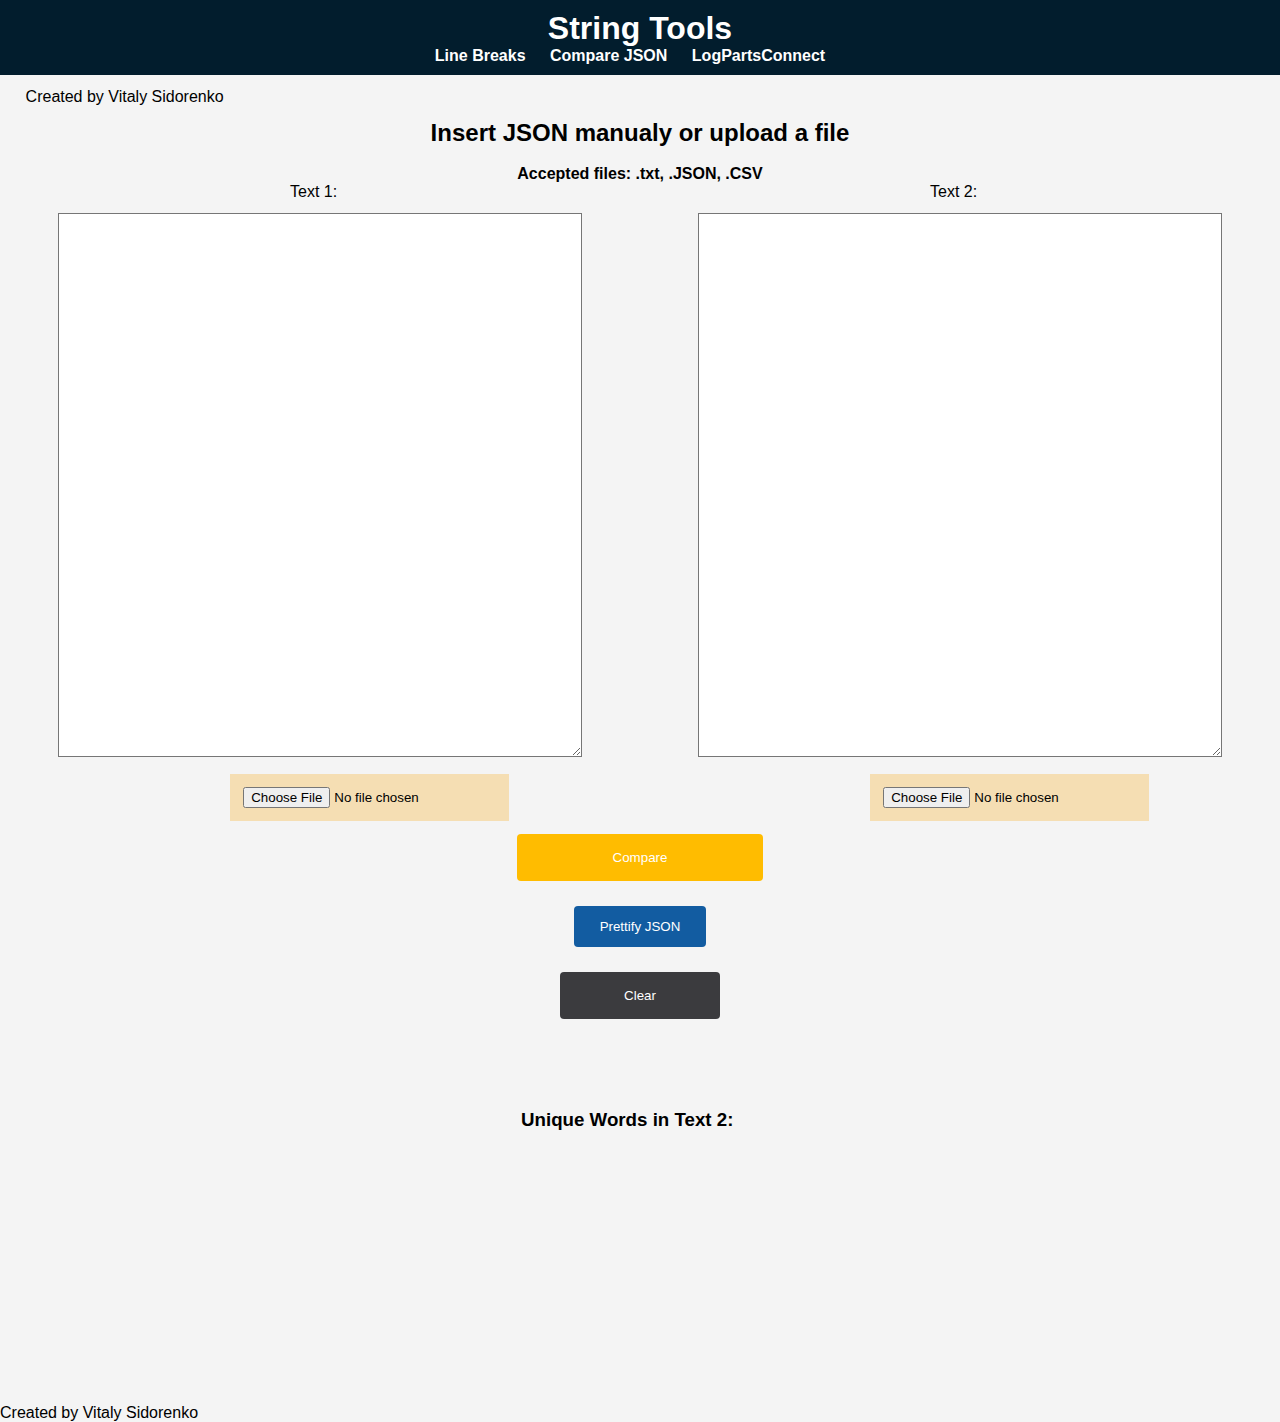
<file: compareJSON.html>
<!DOCTYPE html>
<html lang="en">
<head>
    <meta charset="UTF-8">
    <meta name="viewport" content="width=device-width, initial-scale=1.0">
    <link rel="stylesheet" type="text/css" href="style.css">
    <title>String Tools - Compare Text</title>
</head>
<body>

    <!-- Header with Navbar -->
    <div class="navbar">
        <header>
            <h1>String Tools</h1>
            <nav>
                <ul>
                    <li><a href="index.html">Line Breaks</a></li>
                    <li><a href="compareJSON.html">Compare JSON</a></li>
                    <li><a href="logPartConnect.html">LogPartsConnect</a></li>
                </ul>
            </nav>
        </header>
    </div>

    <div class="upperLogsPartsConnect">
        <span>Created by Vitaly Sidorenko</span>
     </div>

    <div class="heading">
        <h2>Insert JSON manualy or upload a file </h2>
        <br>
        <h4>Accepted files: .txt, .JSON, .CSV</h4>
    </div>
    <div class="compare-content-up">
        <div class="compare-content-left">
            <label for="textOne">Text 1:</label>
            <textarea id="textOne" name="textOne" spellcheck="false"></textarea>
            <input type="file" id="fileInputOne" accept=".txt, .json, .csv" ondrop="handleDrop(event)">
        </div>
        
        <div class="compare-content-right">
            <label for="textTwo">Text 2:</label>
            <textarea id="textTwo" name="textTwo" spellcheck="false"></textarea>
            <input type="file" id="fileInputTwo" accept=".txt, .json, .csv" ondrop="handleDrop(event)">
        </div>
    </div>

    <div class="compare-content-down">
        <button id="compareListsButton" type="submit">Compare</button>
        <button id="beautifyButton">Prettify JSON</button>
        <button id="clearButton" type="submit">Clear</button>
        <div class="cards">
            <div class="cards-up">
                <div id="newCard"></div>
                <div id="originalCard"></div>
            </div>
            <div class="cards-down">
                <!-- New Card for Unique Words in List 2 -->
                <h3 id="uniqueWordsHeader">Unique Words in Text 2:</h3>
                <div id="uniqueWordsCard" class="card" style="display: none;">
                    <!-- Display unique words here -->
                    <p></p> 
                </div> 
            </div>
        </div>
    </div>

    <!-- Footer -->
    <footer>
        <div class="compare-bottom">
            <p>Created by Vitaly Sidorenko <span id="copyright-year-compare-page"></span></p>
        </div>
    </footer>

    <script src="json-tools.js" defer></script>
</body>
</html>
</file>
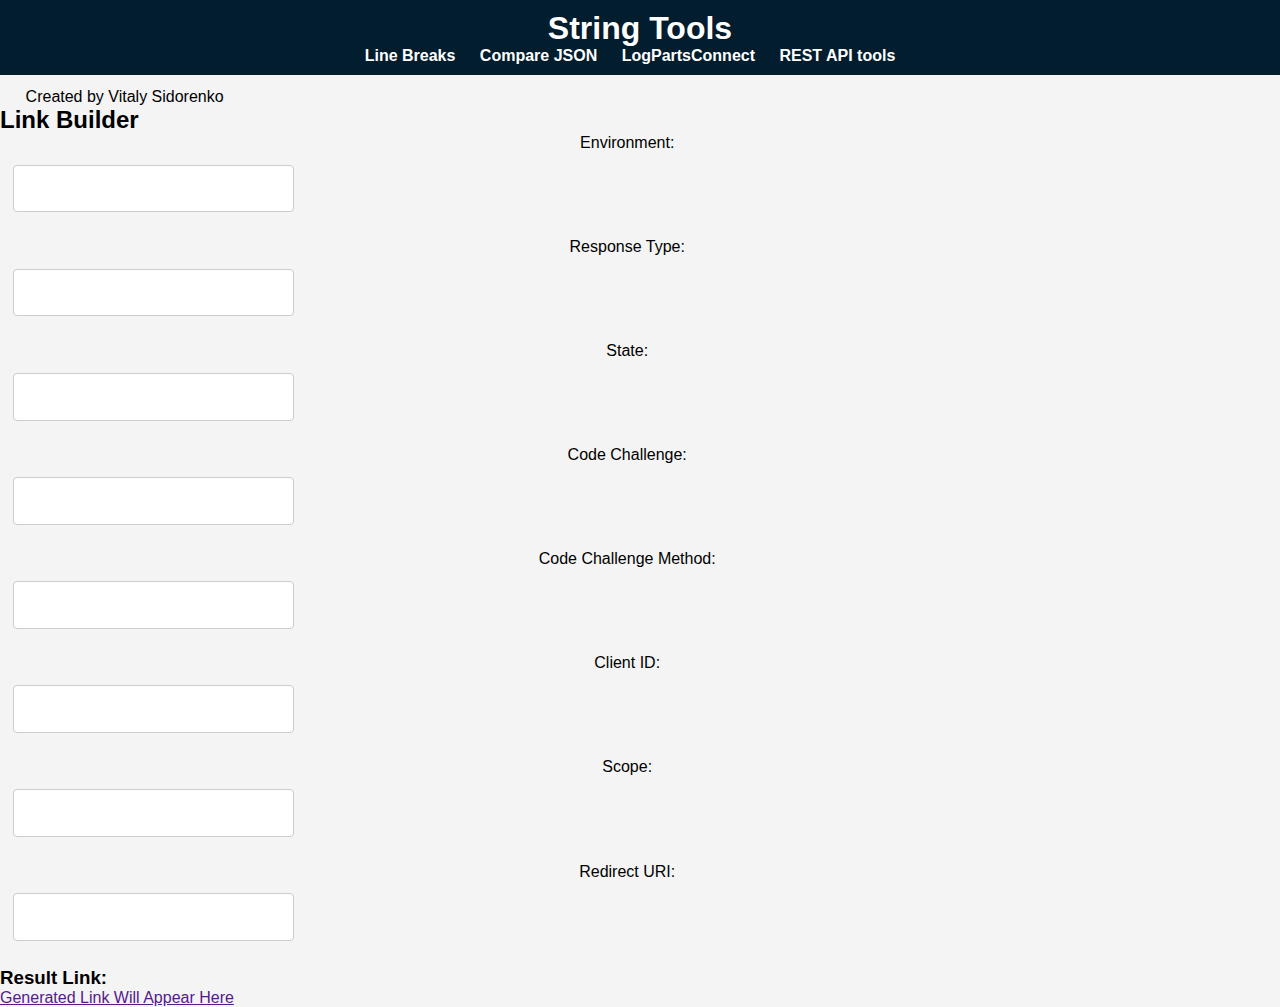
<file: restApiTools.html>
<!DOCTYPE html>
<html lang="en">
    <head>
    <meta charset="UTF-8">
    <meta name="viewport" content="width=device-width, initial-scale=1.0">
    <link rel="stylesheet" type="text/css" href="style.css">
    <title>String Tools - Line Breaks</title>
    <link rel="icon" type="image/x-icon" href="/Assets/textIcon.png">
    <title>Link Builder</title>

    </head>
    <body>
        <!-- Header with Navbar -->
        <div class="navbar">
            <header>
                <h1>String Tools</h1>
                <nav>
                    <ul>
                        <li><a href="index.html">Line Breaks</a></li>
                        <li><a href="compareJSON.html">Compare JSON</a></li>
                        <li><a href="logPartConnect.html">LogPartsConnect</a></li>
                        <li><a href="restApiTools.html">REST API tools</a></li>
                    </ul>
                </nav>
            </header>
        </div>
        <div class="upperLogsPartsConnect">
            <span>Created by Vitaly Sidorenko</span>
        </div>
        <!-- body -->
        <h2>Link Builder</h2>

        <div>
        <label for="environment">Environment:</label>
        <input type="text" id="environment" oninput="updateLink()">
        </div>
        <div>
        <label for="response_type">Response Type:</label>
        <input type="text" id="response_type" oninput="updateLink()">
        </div>
        <div>
        <label for="state">State:</label>
        <input type="text" id="state" oninput="updateLink()">
        </div>
        <div>
        <label for="code_challenge">Code Challenge:</label>
        <input type="text" id="code_challenge" oninput="updateLink()">
        </div>
        <div>
        <label for="code_challenge_method">Code Challenge Method:</label>
        <input type="text" id="code_challenge_method" oninput="updateLink()">
        </div>
        <div>
        <label for="client_id">Client ID:</label>
        <input type="text" id="client_id" oninput="updateLink()">
        </div>
        <div>
        <label for="scope">Scope:</label>
        <input type="text" id="scope" oninput="updateLink()">
        </div>
        <div>
        <label for="redirect_uri">Redirect URI:</label>
        <input type="text" id="redirect_uri" oninput="updateLink()">
        </div>

        <h3>Result Link:</h3>
        <a id="resultLink" href="">Generated Link Will Appear Here</a>

        <script src="logPartConnect.js" defer></script>
    </body>
</html>
</file>
<file: style.css>
*, *:before, *:after {
    box-sizing: inherit;
    margin: 0;
  }
  html {
    box-sizing: border-box;
    scroll-behavior: smooth;
  }

  /*body style*/

  body {
    font-family: Arial, sans-serif;
    background-color: #f4f4f4;
    margin: 0;
    padding: 0;
    display: flex;
    flex-direction: column;
    /* align-items: center;
    justify-content: center; */
}

/* Add this to your existing CSS styles */

header {
    background-color: #021d2d!important;
    color: #fff;
    padding: 10px;
    text-align: center;
}

nav ul {
    list-style: none;
    padding: 0;
}

nav li {
    display: inline-block;
    margin-right: 20px;
}

nav a {
    text-decoration: none;
    color: #fff;
    font-weight: bold;
}

nav a:hover {
    text-decoration: none;
}

/*content style*/
.content{
    margin-top: 0.5%;
}

/*form style */


form {
    display: flex;
    flex-direction: column;
    background-color: #fff;
    padding: 20px;
    border-radius: 8px;
    box-shadow: 0 0 10px rgba(0, 0, 0, 0.1);
    max-width: 50%;
    margin: auto;
}

textarea{
    width: 100%;
    min-height: 11rem;
}

#pretext{
    margin-bottom: 2%;
    max-width: 100%;
    min-width: 100%;
}

#restext{
    max-width: 75%;
    min-width: 75%;
}

.partTwo .items{
    margin: 2% 2% 2% 2%;
    border: #021d2d solid 1px;
    padding: 2rem;
    background-color: #a7a2a24a;
}

.partThree{
    display: flex;
    justify-content: center;

}

.itemsOne{
    display: flex;
    margin: 1%;
    padding: 1%;
    
}

.itemsTwo{
    display: flex;
    align-items: center;
    margin: 1%;
    padding: 1%;
}

.itemsFour{
    display: flex;
    margin: 2%;
}

.itemsTwo #blank{
    max-width: 5%;
    /* margin: 1% 1% 1% 1% */

}

.itemsThree{
    display: flex;
    margin: 2%;
}

label {
    display: block;
    margin: 0% 2% 0% 0%;
    text-align: center;
}

input[type="text"]{
    width: 22%;
    padding: 1.2%;
    margin: 1% 1% 2% 1%;
    box-sizing: border-box;
    border: 1px solid #ccc;
    border-radius: 4px;
}

input[type="radio"],
input[type="checkbox"] {
    margin-right: 5px;
}

button {
    background-color: #FFBC00;
    color: #fff;
    padding: 1% 4%;
    border: none;
    border-radius: 4px;
    cursor: pointer;
    margin: 1%;
}

#clipboard{
    margin: 3% 2% 2% 2%;
    padding: 2% 2% 2% 2%;
    max-height: 9rem;
}

button:hover {
    background-color: #e7c978;
}

.bottom{
    display: flex;
    justify-content: start;
    margin-top: 1%;
}

#reset{
    background-color: #3b3b3e;
    color: #fff;
}

#reset:hover{
    background-color: #8a8a8b;
    color: #fff;
}


/*COMPARE CONTENT PAGE STYLE*/

.compare-content-up{
    display: flex;
    justify-content: space-evenly;
}

.compare-content-up-one{
    display: flex;
    flex-direction: column;
    justify-content: center;
    margin: 2% 2% 2% 2%;
    align-items: center;
}

#labelOne{
    max-width: 20%;
}

.compare-content-up-two{
    display: flex;
    flex-direction: column;
    justify-content: center;
    margin: 2% 2% 2% 2%;
    align-items: center;
}

.text-compare{
    margin: 2% 2% 2% 2%;
    min-height: 25rem;
    min-width:  50rem;
}


.compare-content-middle{
    display: flex;
}

.compare-content-down{
    display: flex;
    flex-direction: column;
    align-items: center;
}

.compare-bottom{
    display: flex;
    flex-direction: column;
    justify-content: center;
    margin-top: 27vh;
}

.diff-line {
    color: red;
    display: contents;
}

.cards{
    display: flex;
    flex-direction: column;
    margin: 2% 2% 2% 0%;
    width: 100%;

}

.cards-up{
    display: flex;
    justify-content: space-around;
    margin: 2% 1% 2% 0%;
}

.cards-down{
    margin: auto;
}

.cards-down #uniqueWordsHeader{
    text-align: center;
    margin-bottom: 2%;
}

.card {
    font-family: 'Courier New', Courier, monospace; /* Add this line to set the font */
    display: flex;
    border: 1px solid #ddd;
    background-color: #ffffff;
    color: #000000;
    padding: 10px;
    margin: 0% 2% 2% 6%;
    width: 41vw;
    min-height: 20vh;
    max-height: 40vh;
    overflow-y: auto;

}

#compareButton{
    padding: 1rem 6rem;
    margin: 1% 2%;
}

#clearButton{
    padding: 1rem 4rem;
    background-color: #3b3b3e;
    color: #fff;
}

#clearButton:hover{
    padding: 1rem 4rem;
    background-color: #8a8a8b;
    color: #fff;
}

/* COMPARE LISTS PAGE */

#beautifyButton{
    background-color: #125ca1;
    padding: 1% 2%;
    margin: 1%;

}

#beautifyButton:hover{
    background-color: #125ca1;
    padding: 1% 2%;
    margin: 1%;

}

#compareListsButton{
    padding: 1rem 6rem;
    margin: 1% 2%;
}

/* Add this CSS to your existing styles */

#textOne, #textTwo {
    font-family: 'Courier New', Courier, monospace;
    background-color: #fff;
    color: #000000;
    width: 41vw;
    min-height: 34rem;
    margin: 2% 2% 2% 9%;
}

#textOne::selection, #textTwo::selection {
    background: #ebe776; /* Red background for selected text */
}

#textOne::placeholder, #textTwo::placeholder {
    color: #975f38; /* Placeholder text color */
}

#fileInputOne, #fileInputTwo{
    margin: 0% 2% 0% 36%;
    background-color: wheat;
    padding: 2%;
}

.textOne{
    display: flex;
}

.textOne-left{
    margin: 0%;
}

.textOne-right{
    margin: 0%;
}

.diff-word {
    background-color: yellow; /* Change this to your desired highlighting color */
    font-weight: bold;
}

.heading{
    display: flex;
    flex-direction: column;
    align-items: center;
    margin-top: 1%;
}


/* START logPartConnect PAGE */

.inputPart{
    border: 2px dashed rgb(204, 204, 204);
    width: 60vw;
    text-align: center;
    margin: 2% 2% 0% 20%;
}

#processButton{
    width: 20vw;
    text-align: center;
    margin: 2% 2% 0% 40%;
}

.jsonFileInput{
    width: 50%;
    margin: 0% 2% 0% 25%;
}

#copyButtonJSON{
    width: 20vw;
    text-align: center;
    margin: 1% 2% 2% 40%;
}

.upperLogsPartsConnect{
    margin: 1% 2% 0% 2%;
}

#clearFileButton{
    width: 20vw;
    text-align: center;
    margin: 1% 2% 0% 40%;
    background-color: #3b3b3e;

}

#clearFileButton:hover{
    width: 20vw;
    text-align: center;
    margin: 1% 2% 0% 40%;
    background-color: #7e7e81;

}

#prettifyButtonJSON{
    width: 20vw;
    text-align: center;
    margin: 1% 2% 2% 40%;
}

#dropArea{
    padding: 5%;
}

/* END logPartConnect PAGE */
</file>
